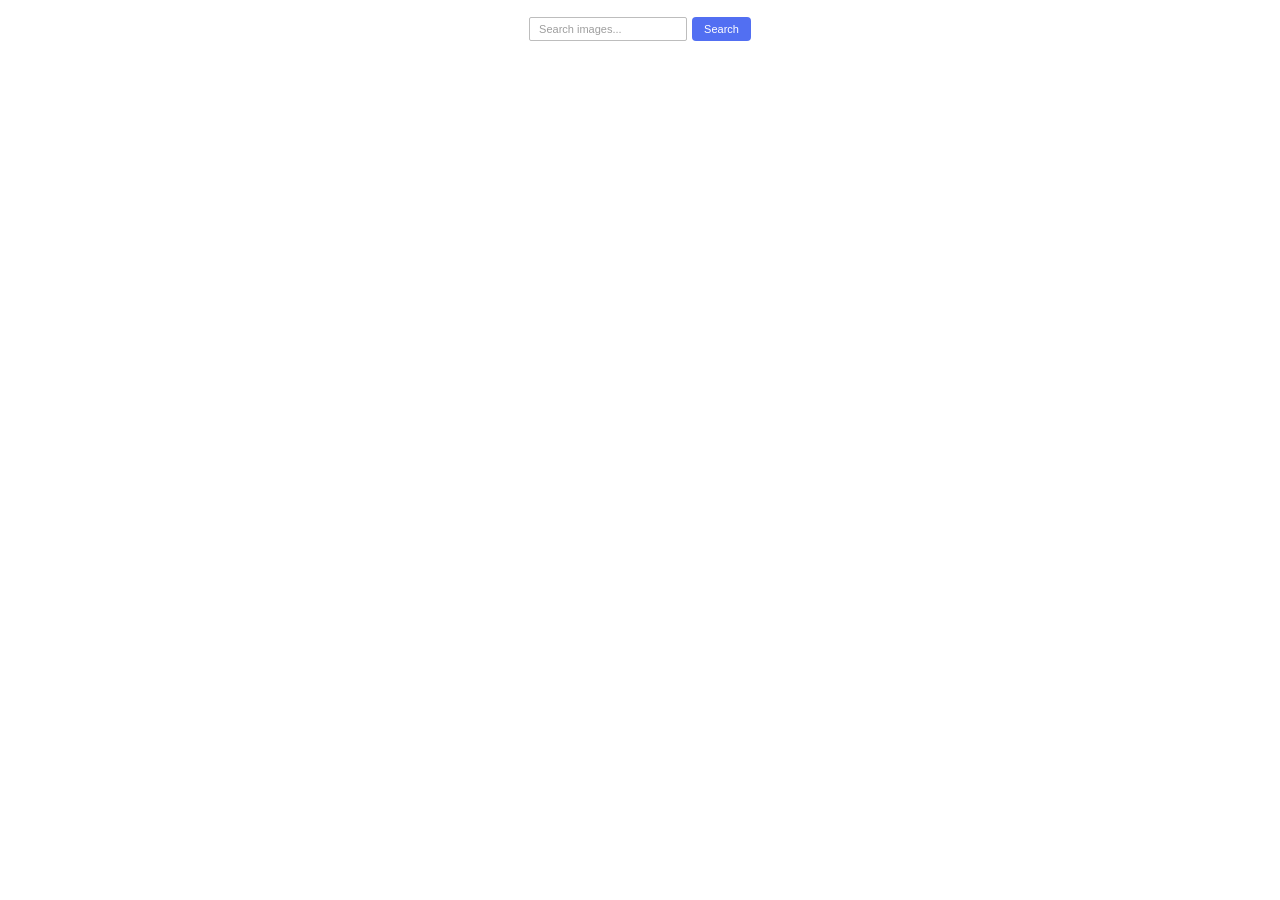
<file: src/index.html>
<!doctype html>
<html lang="en">
  <head>
    <meta charset="UTF-8" />
    <meta name="viewport" content="width=device-width, initial-scale=1.0" />

    <title>Image Search</title>

    <link rel="stylesheet" href="./css/styles.css" />
  </head>

  <body>
    <main>
      <form class="form">
        <label>
          <input
            type="text"
            name="search-text"
            placeholder="Search images..."
            required
          />
        </label>

        <button type="submit">Search</button>
      </form>

      <span class="loader"></span>

      <ul class="gallery"></ul>
    </main>

    <script type="module" src="./main.js"></script>
  </body>
</html>
</file>
<file: src/css/styles.css>
/**
  |============================
  | include css partials with
  | default @import url()
  |============================
*/
/* Common styles */
@import url('./reset.css');
@import url('./base.css');



* {
  box-sizing: border-box;
}

body {
  margin: 0;
  font-family: Arial, sans-serif;
  background-color: #fff;
  color: #212121;
}

main {
  padding: 16px 20px 30px;
}

.form {
  display: flex;
  justify-content: center;
  align-items: center;
  gap: 5px;
  margin-bottom: 18px;
}

.form input {
  width: 158px;
  height: 24px;
  padding: 0 9px;
  border: 1px solid #bdbdbd;
  border-radius: 2px;
  outline: none;
  font-size: 11px;
}

.form input::placeholder {
  color: #9e9e9e;
}

.form input:focus {
  border-color: #757575;
}

.form button {
  height: 24px;
  padding: 0 12px;
  border: none;
  border-radius: 4px;
  background-color: #526ff2;
  color: #fff;
  font-size: 11px;
  cursor: pointer;
}

.form button:hover {
  background-color: #4059d5;
}


.gallery {
  display: grid;
  grid-template-columns: repeat(4, 240px);
  gap: 14px;
  justify-content: center;

  list-style: none;
}

.gallery-item {
  width: 210px;
  border: 1px solid #bdbdbd;
  background-color: #fff;
}

.gallery-link {
  display: block;
  color: inherit;
  text-decoration: none;
}

.gallery-image {
  display: block;
  width: 100%;
  height: 118px;
  object-fit: cover;
}


.info {
  display: grid;
  grid-template-columns: repeat(4, 1fr);
  height: 27px;
  align-items: center;
  padding: 0 5px;
}

.info-item {
  margin: 0;
  text-align: center;
  font-size: 8px;
  line-height: 10px;
  color: #555;
}

.info-item b {
  display: block;
  font-size: 8px;
  font-weight: 600;
  color: #222;
}

/* Loader */

.loader {
  display: none;
}

.loader.is-visible {
  display: block;
  width: 24px;
  height: 24px;
  margin: 20px auto;
  border: 3px solid #ddd;
  border-top-color: #526ff2;
  border-radius: 50%;
  animation: spin 0.8s linear infinite;
}

@keyframes spin {
  to {
    transform: rotate(360deg);
  }
}


@media screen and (max-width: 700px) {
  .gallery {
    grid-template-columns: repeat(2, 210px);
  }
}

@media screen and (max-width: 460px) {
  .gallery {
    grid-template-columns: 210px;
  }
}
</file>
